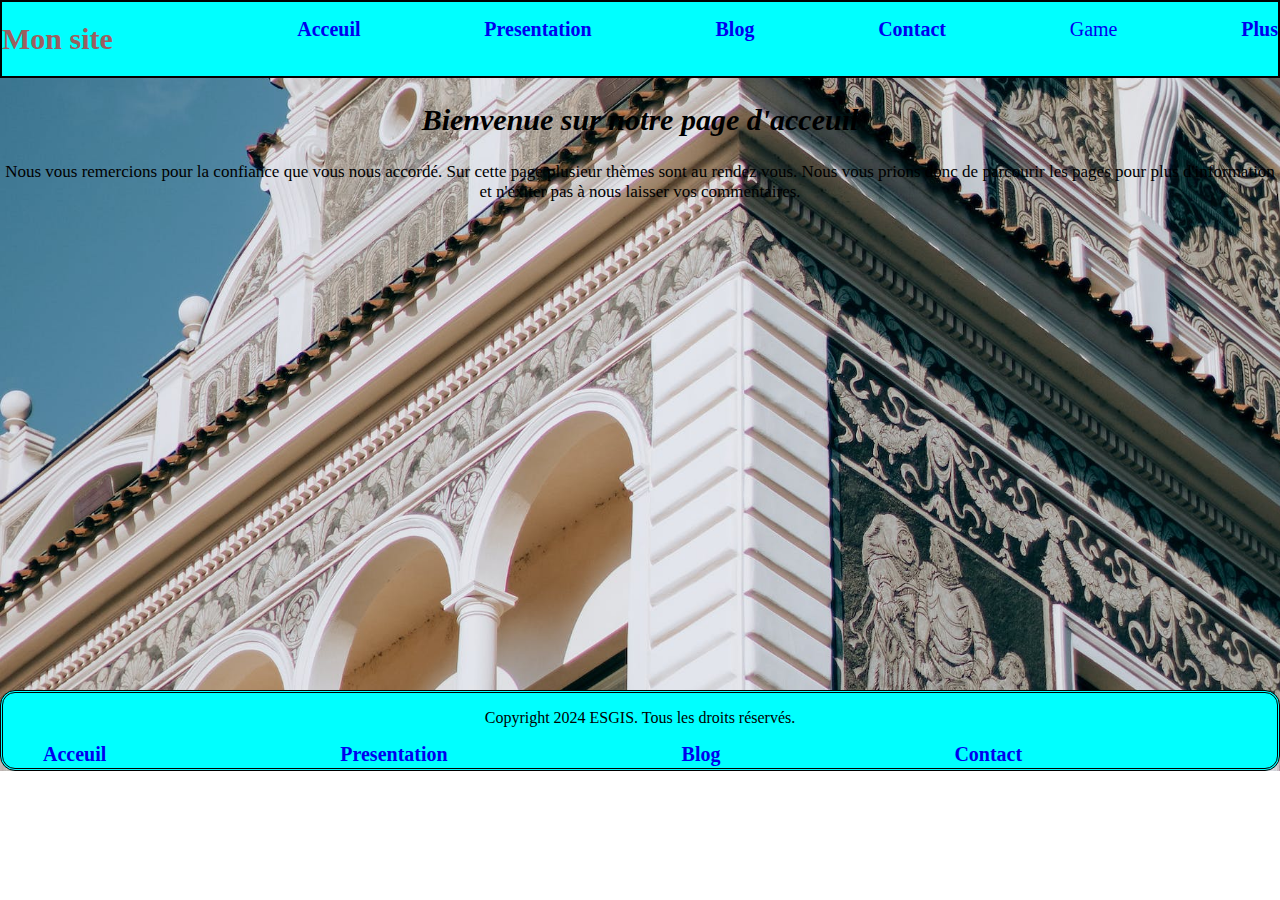
<file: index.html>
<!DOCTYPE html>
<html lang="fr">
<head>
    <meta charset="UTF-8">
    <meta name="viewport" content="width=device-width, initial-scale=1.0">
    <link rel="stylesheet" href="styles.css">
    <title>Acceuil</title>
</head>
<body>
    <header>
        <h1 id="logo"> Mon site</h1>
            <nav id="menu">
                <ul>
                    <li id="line"><a href="index.html">Acceuil</a></li>
                    <li id="line"><a href="Presentation.html">Presentation</a></li>
                    <li id="line"><a href="blog.html">Blog</a></li>
                    <li id="line"><a href="contact.html">Contact</a></li>
                    <li><a href="Jeux.html">Game</a></li>
                    <li id="line"><a href="Nouveau.html">Plus</a></li>

                </ul>
            </nav>
    </header>
    <main id="main1">
        <div>
            <h2 id="titreacceuil">Bienvenue sur notre page d'acceuil </h2>
        </div> 
            <p id="paracceuil"> Nous vous remercions pour la confiance que vous nous accordé. Sur cette page plusieur thèmes sont  au rendez vous. Nous vous prions donc de parcourir les pages pour plus d'information et n'exiter pas à nous laisser vos commentaires.
            </p>
        </div>
    </main>

    <footer>
        <p style="text-align: center;">Copyright 2024 ESGIS. Tous les droits réservés.</p>
        <div>
            <nav id="menu">
                <ul>
                    <li id="line"><a href="index.html">Acceuil</a></li>
                    <li id="line"><a href="Presentation.html">Presentation</a></li>
                    <li id="line"><a href="blog.html">Blog</a></li>
                    <li id="line"><a href="contact.html">Contact</a></li>
                </ul>
            </nav>
        </div>
    </footer>
</body>
</html>
</file>
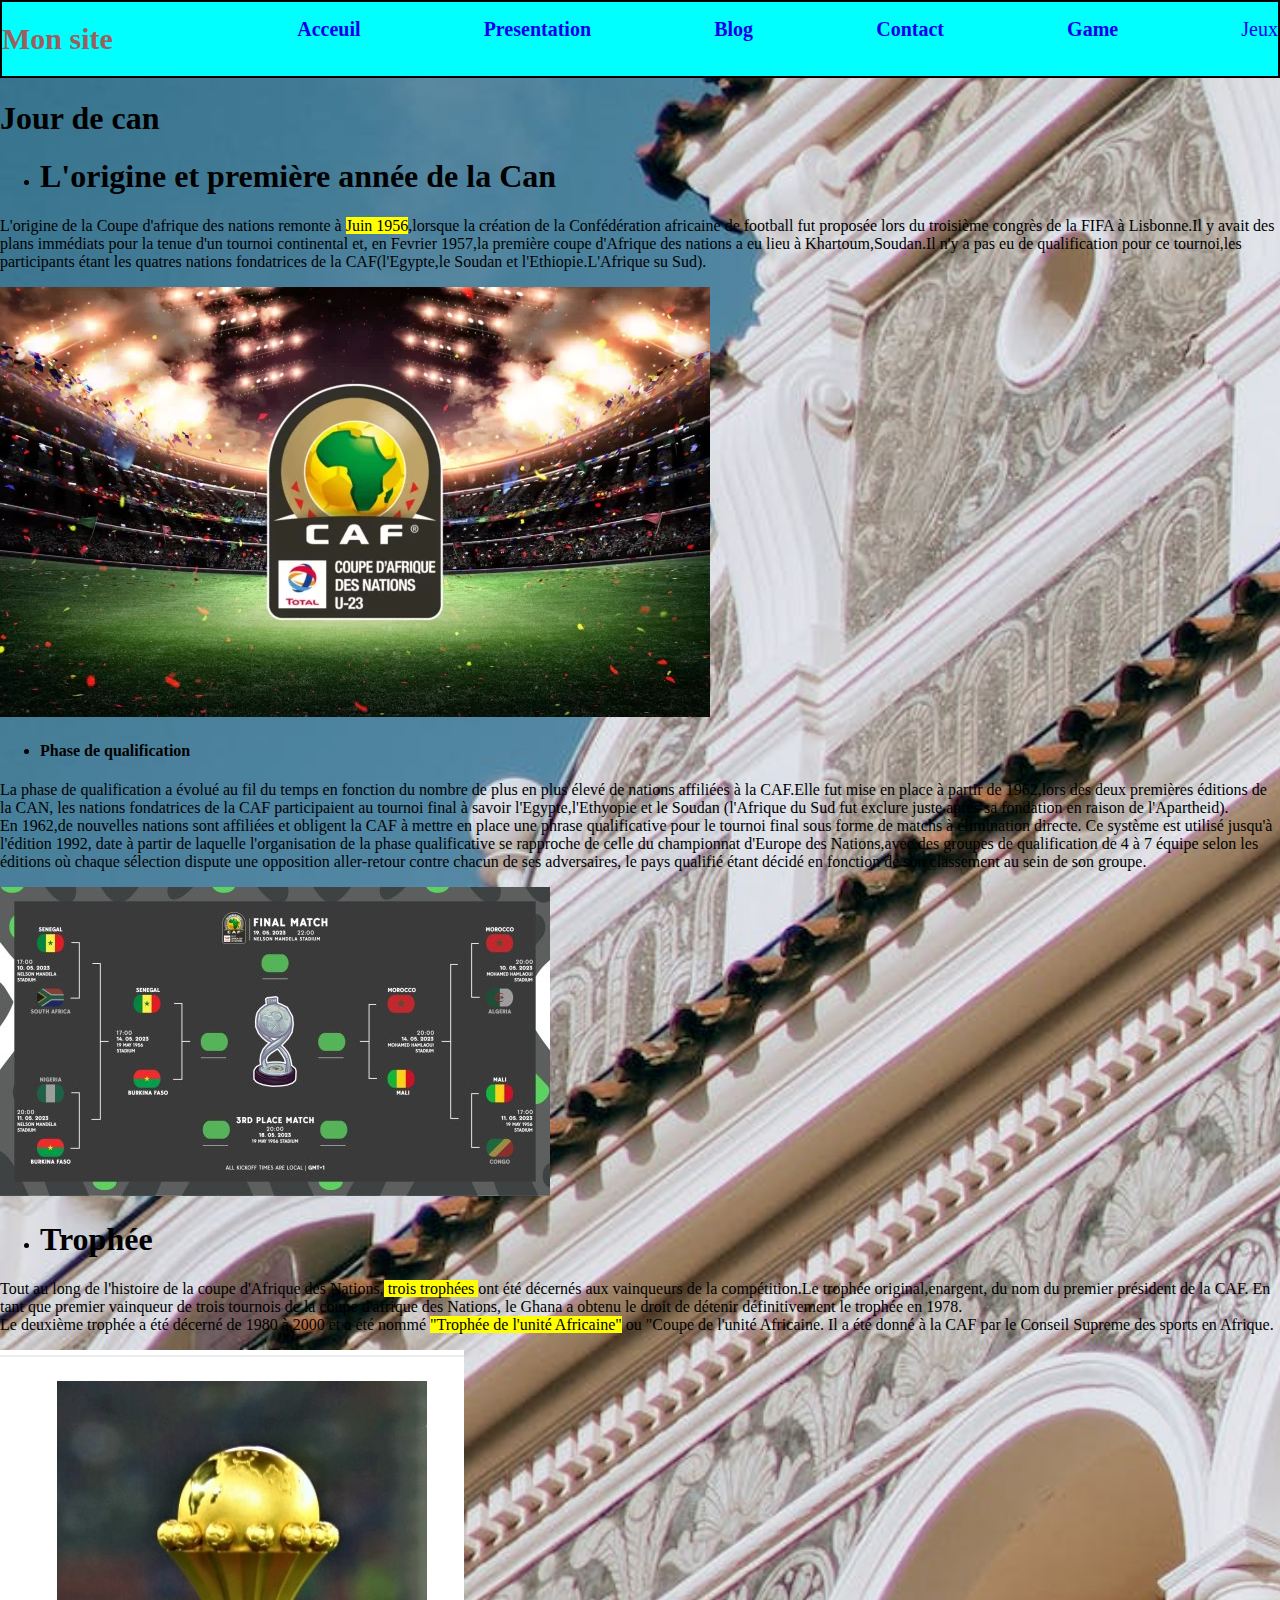
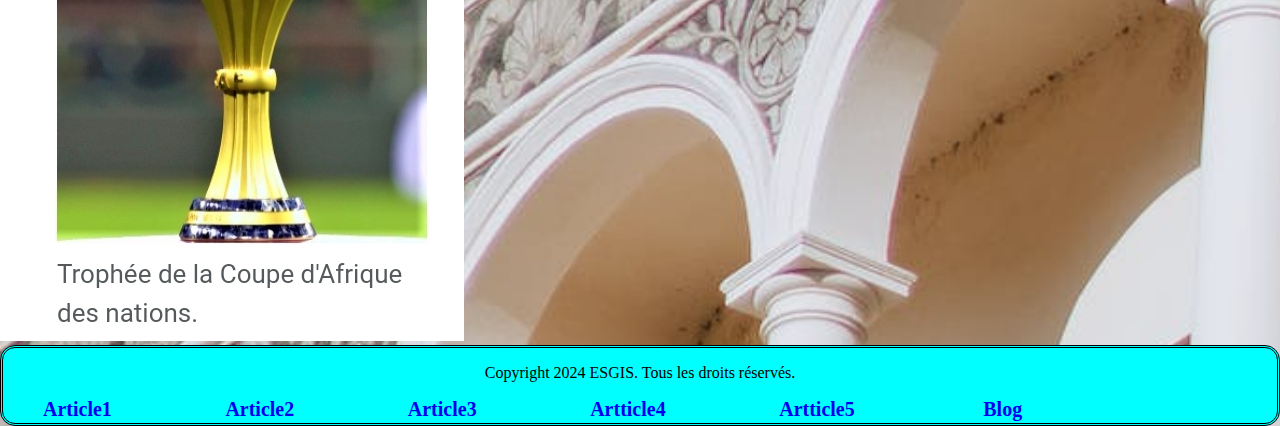
<file: article1.html>
<!DOCTYPE html>
<html lang="fr">
<head>
    <meta charset="UTF-8">
    <meta name="viewport" content="width=device-width, initial-scale=1.0">
    <link rel="stylesheet" href="styles.css">
    <title> Article1</title>
</head>
<body>
    <header>
        <h1 id="logo"> Mon site</h1>
            <nav id="menu">
                <ul>
                    <li id="line"><a href="index.html">Acceuil</a></li>
                    <li id="line"><a href="Presentation.html">Presentation</a></li>
                    <li id="line"><a href="blog.html">Blog</a></li>
                    <li id="line"><a href="contact.html">Contact</a></li>
                    <li id="line"><a href="Game.html">Game</a></li>
                    <li><a href="Jeux.html">Jeux</a></li>
                </ul>
            </nav>
    </header>
    <main>
        <div>
            <h1> Jour de can </h1>
        </div>
        <ul>
           <li> <h1>L'origine et première année de la Can</h1></li>
        </ul>
             <p > L'origine de la Coupe d'afrique des nations remonte à <mark> Juin 1956</mark>,lorsque la création de la Confédération africaine de football fut proposée lors du troisième congrès de la FIFA à Lisbonne.Il y avait des plans immédiats pour la tenue d'un tournoi continental et, en Fevrier 1957,la première coupe d'Afrique des nations a eu lieu à Khartoum,Soudan.Il n'y a pas eu de qualification pour ce tournoi,les participants étant les quatres nations fondatrices de la CAF(l'Egypte,le Soudan et l'Ethiopie.L'Afrique su Sud).</p>
                <img  src="Can.webp">
                    <ul>
                        <li><h4> Phase de qualification</h4></li>
                    </ul>
                         <p class="mo"> La phase de qualification a évolué au fil du temps en fonction du nombre de plus en plus élevé de nations affiliées à la CAF.Elle fut mise en place à partir de 1962,lors des deux premières éditions de la CAN, les nations fondatrices de la CAF participaient au tournoi final à savoir l'Egypte,l'Ethyopie et le Soudan (l'Afrique du Sud fut exclure juste après sa fondation en raison de l'Apartheid).<br>En 1962,de nouvelles nations sont affiliées et obligent la CAF à mettre en place une phrase qualificative pour le tournoi final sous forme de matchs à élimination directe. Ce système est utilisé jusqu'à l'édition 1992, date à partir de laquelle l'organisation de la phase qualificative se rapproche de celle du championnat d'Europe des Nations,avec des groupes de qualification de 4 à 7 équipe selon les éditions où chaque sélection dispute une opposition aller-retour contre chacun de ses adversaires, le pays qualifié étant décidé en fonction de son classement au sein de son groupe.</p>
                            <img src="photo.jpg" alt="">
        <ul>
            <li><h1>Trophée</h1></li>
        </ul>
            <p> Tout au long de l'histoire de la coupe d'Afrique des Nations,<mark> trois trophées </mark>ont été décernés aux vainqueurs de la compétition.Le trophée original,enargent, du nom du premier président de la CAF. En tant que premier vainqueur de trois tournois de la coupe d'afrique des Nations, le Ghana a obtenu le droit de détenir définitivement le trophée en 1978.<br>Le deuxième trophée a été décerné de 1980 à 2000 et a été nommé <mark>"Trophée de l'unité Africaine"</mark> ou "Coupe de l'unité Africaine. Il a été donné à la CAF par le Conseil Supreme des sports en Afrique.</p>
            <img  src="capture.jpg" alt="">
    </main>

    <footer>
        <p style="text-align: center;">Copyright 2024 ESGIS. Tous les droits réservés.</p>
        <div>
            <nav id="menu">
                <ul>
                    <li id="line" style="margin-right: 15px;"><a href="article1.html">Article1</a> </li>
                    <li id="line"style="margin-right: 15px;"><a href="article2.html">Article2</a></li>
                    <li id="line" style="margin-right: 15px;"><a href="article3.html">Article3</a></li>
                    <li id="line" style="margin-right: 15px;"><a href="article4.html">Artticle4</a></li>
                    <li id="line"style="margin-right: 15px;"><a href="article5.html">Artticle5</a></li>
                    <li id="line"style="margin-left: 15px;"><a href="blog.html">Blog</a></li>
                </ul>
            </nav>
        </div>
    </footer>
</body>
</html>
</file>
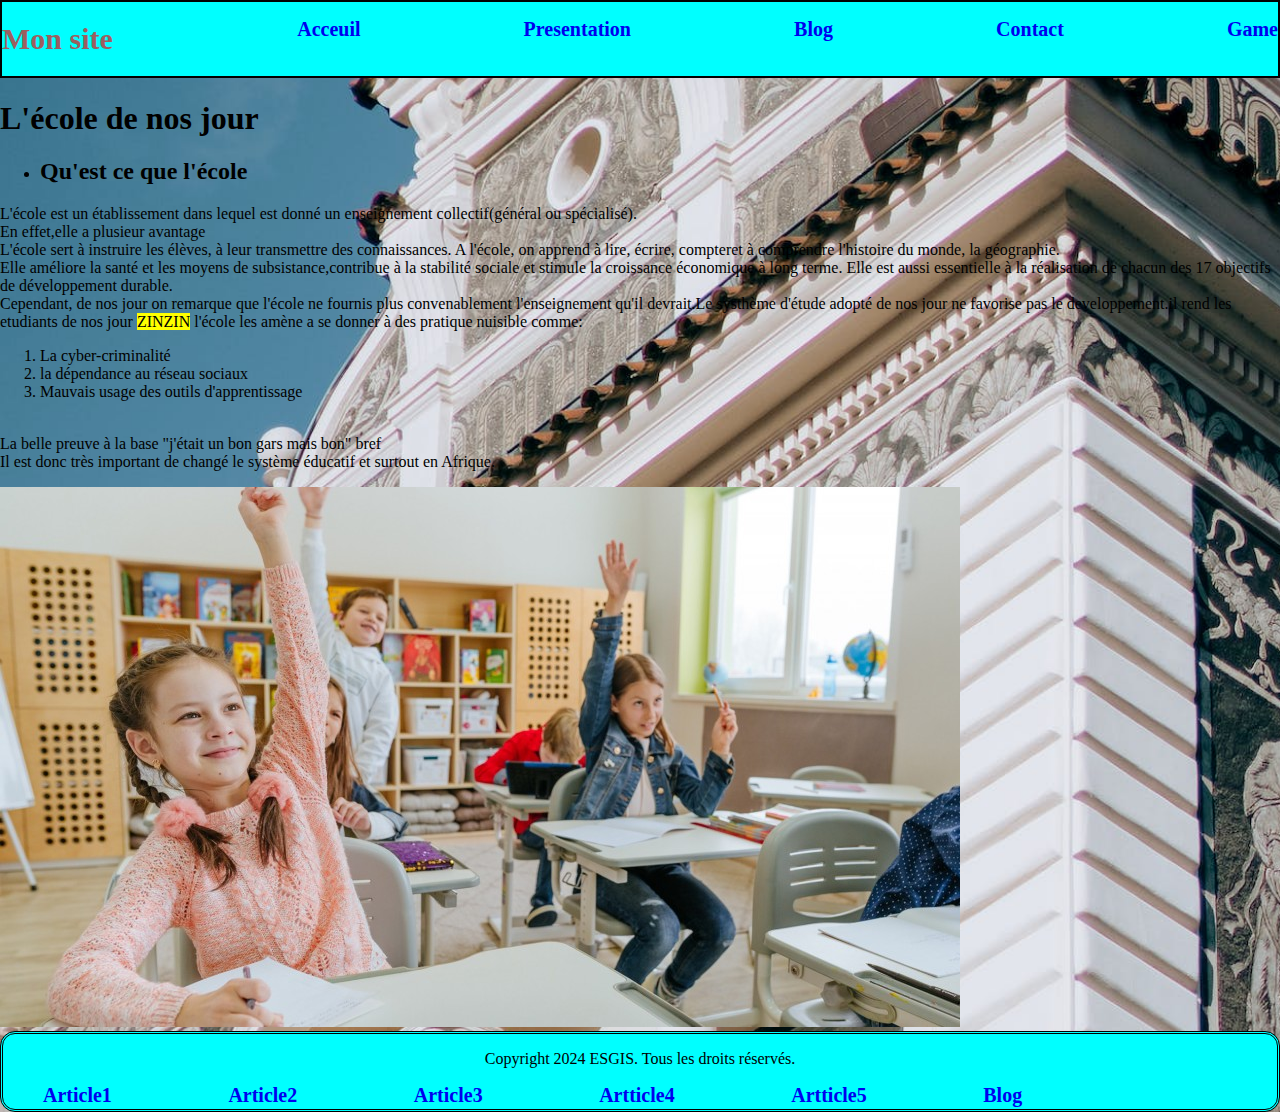
<file: article3.html>
<!DOCTYPE html>
<html lang="fr">
<head>
    <meta charset="UTF-8">
    <meta name="viewport" content="width=device-width, initial-scale=1.0">
    <link rel="stylesheet" href="styles.css">
    <title>Artticle3</title>
</head>
<body>
    <header>
        <h1 id="logo"> Mon site</h1>
            <nav id="menu">
                <ul>
                    <li id="line"><a href="index.html">Acceuil</a></li>
                    <li id="line"><a href="Presentation.html">Presentation</a></li>
                    <li id="line"><a href="blog.html">Blog</a></li>
                    <li id="line"><a href="contact.html">Contact</a></li>
                    <li id="line"><a href="Game.html">Game</a></li>
                </ul>
            </nav>
    </header>
    <main>
        <div>
            <h1>L'école de nos jour</h1>
        </div>
            <ul>
                <li><h2>Qu'est ce que l'école </h2></li>
            </ul>
<p>L'école est un établissement dans lequel est donné un enseignement collectif(général ou spécialisé).<br>
En effet,elle a plusieur avantage<br>L'école sert à instruire les élèves, à leur transmettre des connaissances. A l'école, on apprend à lire, écrire, compteret à comprendre l'histoire du monde, la géographie.<br> Elle améliore la santé et les moyens de subsistance,contribue à la stabilité sociale et stimule la croissance économique à long terme. Elle est aussi essentielle à la réalisation de chacun des 17 objectifs de développement durable.<br>Cependant, de nos jour on remarque que l'école ne fournis plus convenablement l'enseignement qu'il devrait.Le systhème d'étude adopté de nos jour ne favorise pas le developpement.il rend les etudiants de nos jour <mark>ZINZIN</mark> l'école les amène a se donner à des pratique nuisible comme:<br>
<ol>
    <li> La cyber-criminalité</li>
    <li> la dépendance au réseau sociaux</li>
    <li> Mauvais usage des outils d'apprentissage</li>
</ol><br> La belle preuve à la base "j'était un bon gars mais bon" bref <br>Il est donc très important de changé le système éducatif et surtout en Afrique.</p>
<img src="classe.jpg" alt="">
    </main>

    <footer>
        <p style="text-align: center;">Copyright 2024 ESGIS. Tous les droits réservés.</p>
        <div>
            <nav id="menu">
                <ul>
                    <li id="line"><a href="article1.html">Article1</a> </li>
                    <li id="line"><a href="article2.html">Article2</a></li>
                    <li id="line"><a href="article3.html">Article3</a></li>
                    <li id="line"><a href="article4.html">Artticle4</a></li>
                    <li id="line"><a href="article5.html">Artticle5</a></li>
                    <li id="line"><a href="blog.html">Blog</a></li>
                </ul>
            </nav>
        </div>
    </footer>
</body>
</html>
</file>
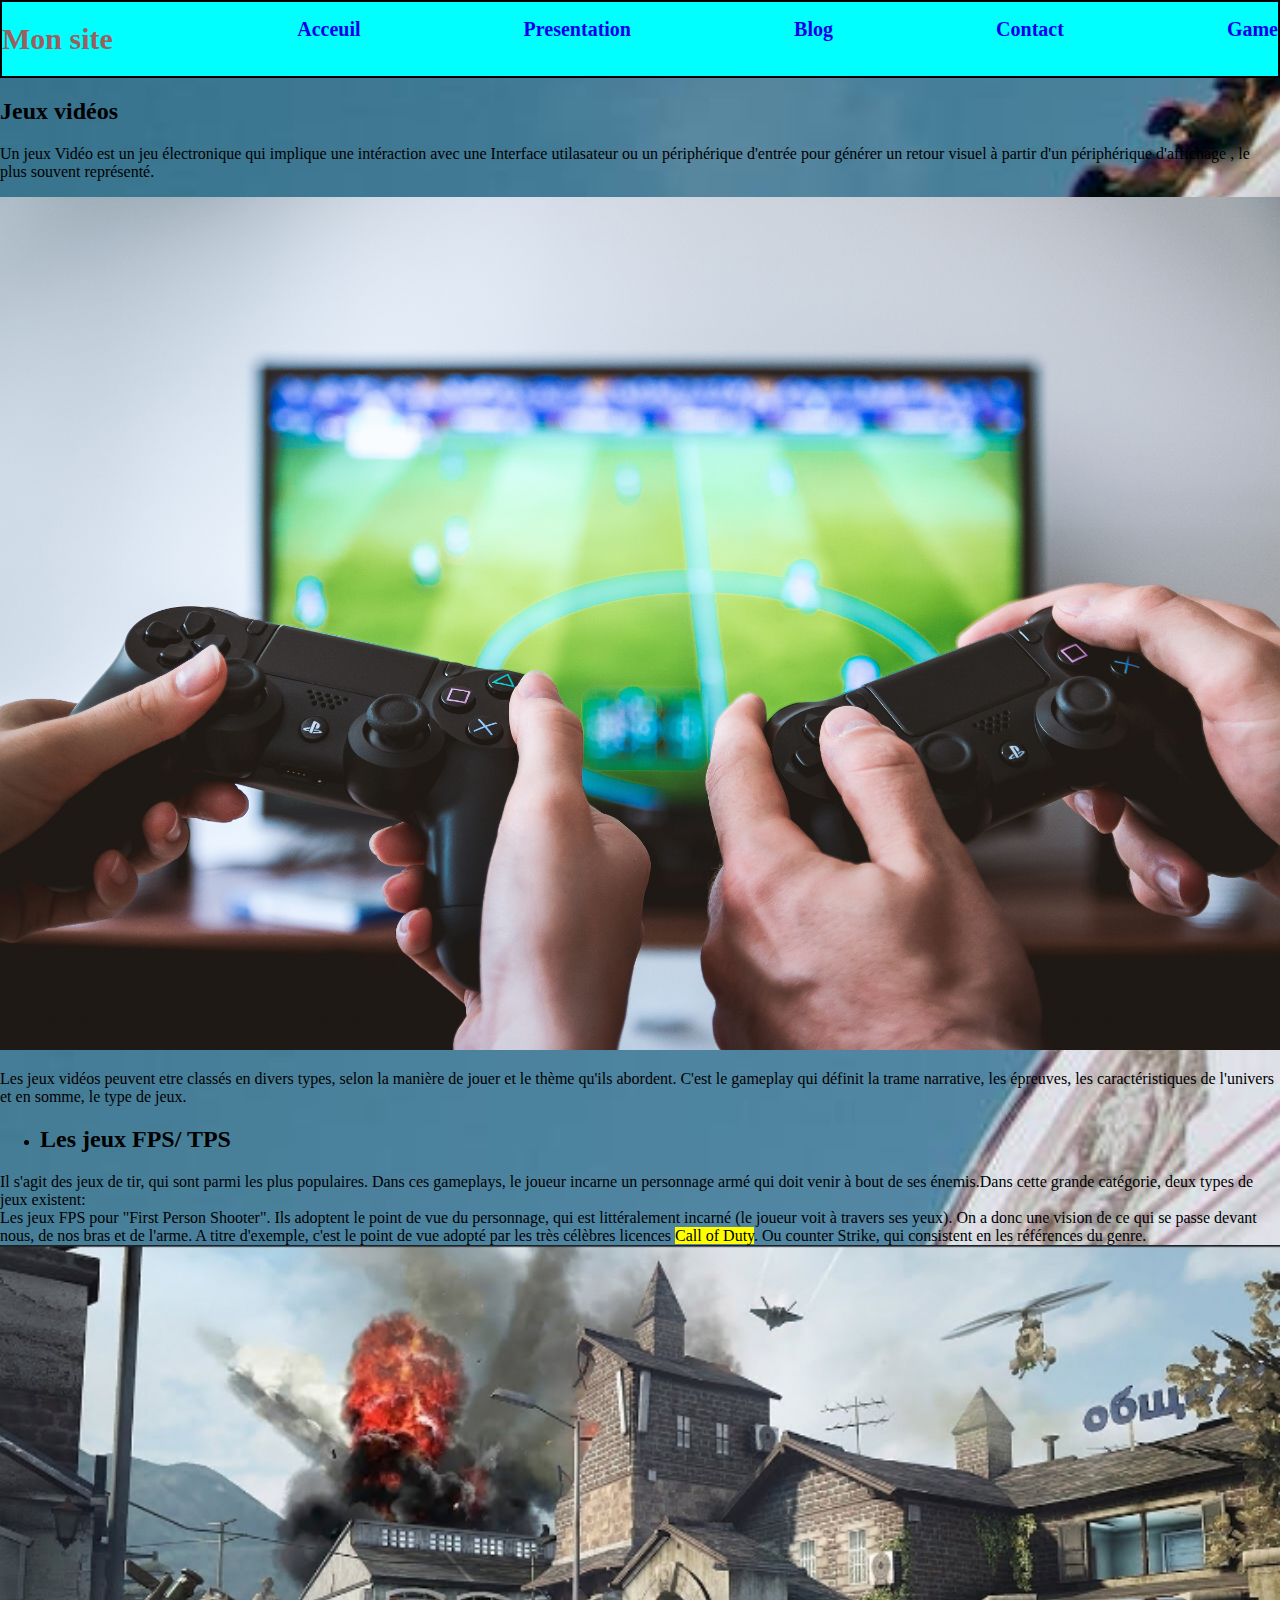
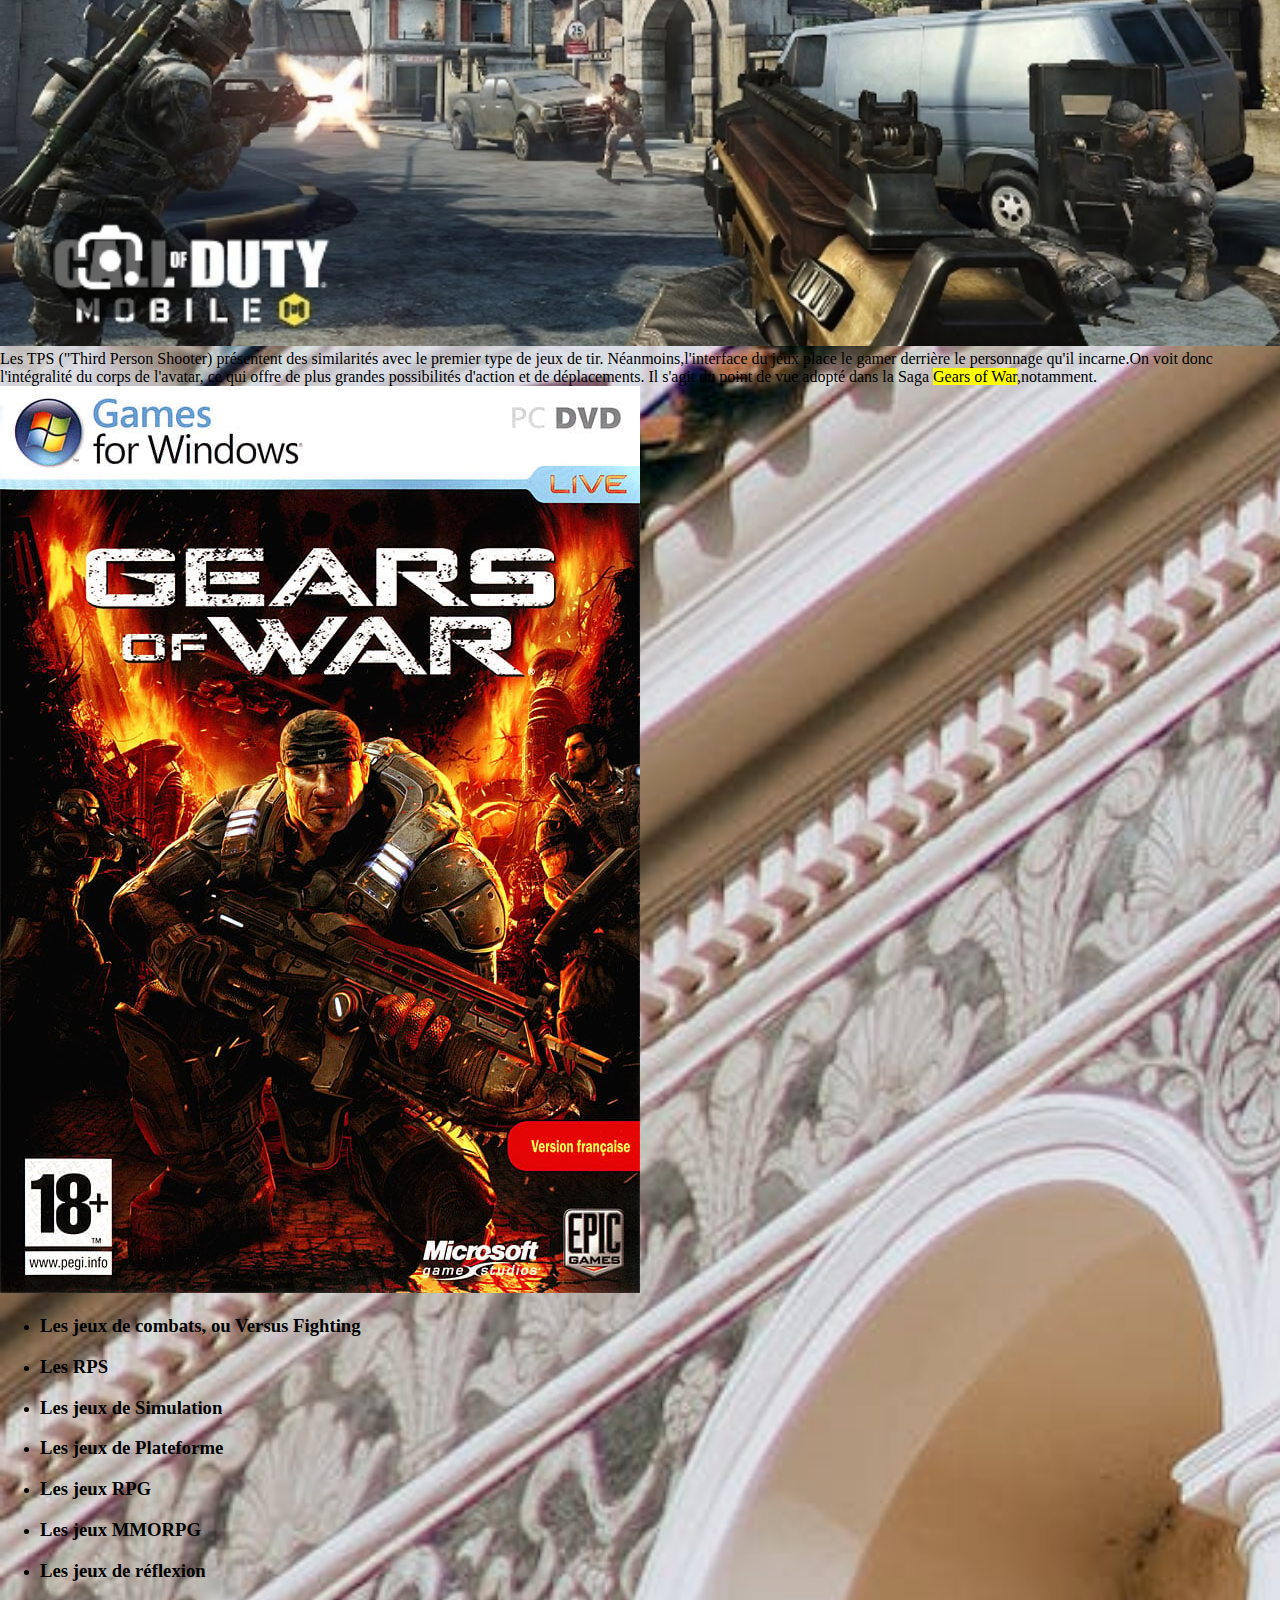
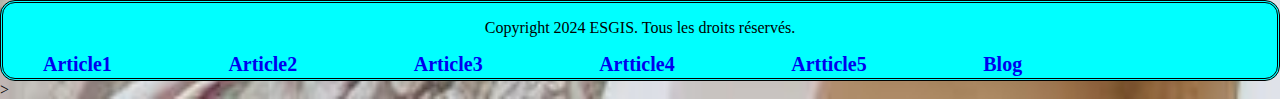
<file: article4.html>
<!DOCTYPE html>
<html lang="fr">
<head>
    <meta charset="UTF-8">
    <meta name="viewport" content="width=device-width, initial-scale=1.0">
    <link rel="stylesheet" href="styles.css">
    <title>>Artticle4</title>
</head>
<body>
    <header>
        <h1 id="logo"> Mon site</h1>
            <nav id="menu">
                <ul>
                    <li id="line"><a href="index.html">Acceuil</a></li>
                    <li id="line"><a href="Presentation.html">Presentation</a></li>
                    <li id="line"><a href="blog.html">Blog</a></li>
                    <li id="line"><a href="contact.html">Contact</a></li>
                    <li id="line"><a href="Game.html">Game</a></li>
                </ul>
            </nav>
    </header>
    <main>
        <div>
            <h2>Jeux vidéos</h2>
        </div>
       <p> Un jeux Vidéo est un jeu électronique qui implique une intéraction avec une Interface utilasateur ou un périphérique d'entrée pour générer un retour visuel à partir d'un périphérique d'affichage , le plus souvent représenté.</p>
       <img  src="Manette.jpg" alt="" style="width: 100%;">
       <p> Les jeux vidéos peuvent etre classés en divers types, selon la manière de jouer et le thème qu'ils abordent. C'est le gameplay qui définit la trame narrative, les épreuves, les caractéristiques de l'univers et en somme, le type de jeux.<br>
            <ul>
                <li><h2> Les jeux FPS/ TPS</h2></li>
            </ul>  Il s'agit des jeux de tir, qui sont parmi les plus populaires. Dans ces gameplays, le joueur incarne un personnage armé qui doit venir à bout de ses énemis.Dans cette grande catégorie, deux types de jeux existent: <br> 
        Les jeux FPS pour "First Person Shooter". Ils adoptent le point de vue du personnage, qui est littéralement incarné (le joueur voit à travers ses yeux). On a donc une vision de ce qui se passe devant nous, de nos bras et de l'arme. A titre d'exemple, c'est le point de vue adopté par les très célèbres licences <mark>Call of Duty</mark>. Ou counter Strike, qui consistent en les références du genre.<img src="call of.jpg" alt=""  style="width: 100%;"><br> Les TPS ("Third Person Shooter) présentent des similarités avec le premier type de jeux de tir. Néanmoins,l'interface du jeux place le gamer derrière le personnage qu'il incarne.On voit donc l'intégralité du corps de l'avatar, ce qui offre de plus grandes possibilités d'action et de déplacements. Il s'agit du point de vue adopté dans la Saga <mark>Gears of War</mark>,notamment.<img src="War.jpg" alt=""><br>
    <ul>
        <li><h3> Les jeux de combats, ou Versus Fighting</h2></li>
        <li><h3> Les RPS </h3></li>
        <li><h3>Les jeux de Simulation </h3></li>
        <li><h3> Les jeux de Plateforme</h3></li>
        <li><h3> Les jeux RPG </h3></li>
        <li><h3> Les jeux MMORPG</h3></li>
        <li><h3> Les jeux de réflexion </h3></li>
    </ul> </p>
    </main>

    <footer>
        <p style="text-align: center;">Copyright 2024 ESGIS. Tous les droits réservés.</p>
        <div>
            <nav id="menu">
                <ul>
                    <li id="line"><a href="article1.html">Article1</a> </li>
                    <li id="line"><a href="article2.html">Article2</a></li>
                    <li id="line"><a href="article3.html">Article3</a></li>
                    <li id="line"><a href="article4.html">Artticle4</a></li>
                    <li id="line"><a href="article5.html">Artticle5</a></li>
                    <li id="line"><a href="blog.html">Blog</a></li>
                </ul>
            </nav>
        </div>
    </footer>>
</body>
</html>
</file>
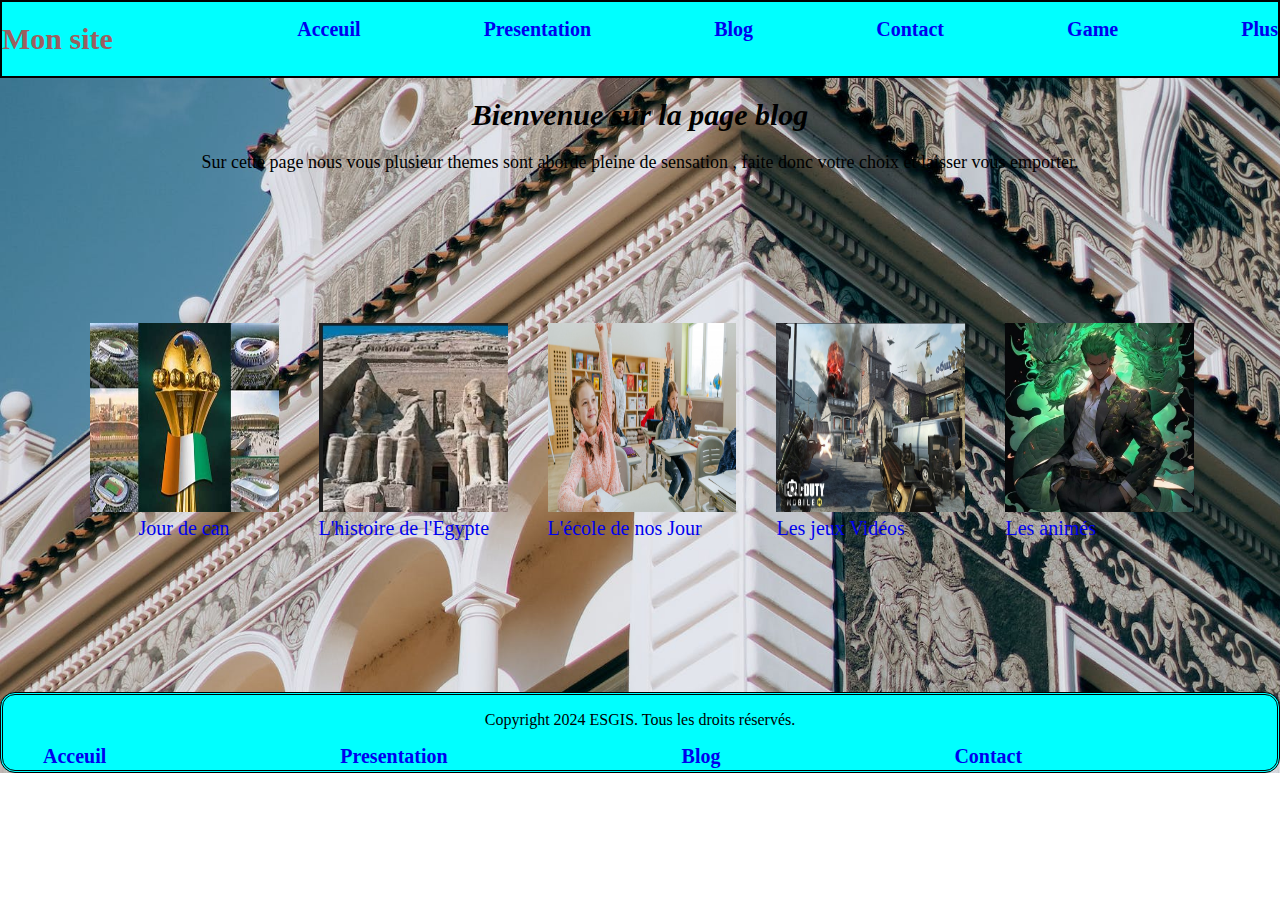
<file: blog.html>
<!DOCTYPE html>
<html lang="fr">
<head>
    <meta charset="UTF-8">
    <meta name="viewport" content="width=device-width, initial-scale=1.0">
    <link rel="stylesheet" href="styles.css">
    <title>Blog</title>
</head>
<body>
    <header>
        <h1 id="logo"> Mon site</h1>
            <nav id="menu">
                <ul>
                    <li id="line"><a href="index.html">Acceuil</a></li>
                    <li id="line"><a href="Presentation.html">Presentation</a></li>
                    <li id="line"><a href="blog.html">Blog</a></li>
                    <li id="line"><a href="contact.html">Contact</a></li>
                    <li id="line"><a href="Game.html">Game</a></li>
                    <li id="line"><a href="Nouveau.html">Plus</a></li>
                </ul>
            </nav>
    </header>
    <main id="main3">
        <h1 id="h1blog"> Bienvenue sur la page blog</h1> 
        <p id="phraseblog"> Sur cette page nous vous plusieur themes sont abordé pleine de sensation , faite donc votre choix et laisser vous emporter.</p>
    <nav id="blog">
        <div style="margin-right: 40px;">
            <a href="article1.html"><img src="Can 2.jpg" alt="" style="width: 5cm; height: 5cm;" ></a>
        <div style="text-align: center;">
            <a href="article1.html">Jour de can</a>
        </div>
        </div>

        <div style="margin-right: 40px;">
        <a href="article2.html"><img src="phot.jpg" alt="" style=" width: 5cm; height: 5cm;" ></a>
        <div>
            <a href="article2.html"> L'histoire de l'Egypte </a>
        </div>
        </div>
        <div style="margin-right: 40px;">
            <a href="article3.html"><img src="classe.jpg" alt="" style="width: 5cm; height: 5cm;"></a>
            <div>
                <a href="article3.html"> L'école de nos Jour</a>
            </div>
        </div>
            <div style="margin-right: 40px;">
            <a href="article4.html"><img src="call of.jpg" alt="" style="width: 5cm;height: 5cm;"></a>
            <div>
                <a href="article4.html"> Les jeux Vidéos</a>
            </div>
        </div>
        <div style="margin-right: 40px;">
            <a href="article5.html"><img src="IMG_20231017_210827_349.jpg" alt="" style="width: 5cm; height:5cm;"></a>
            <div>
                <a href="article5.html">Les animés</a>
            </div>       
        </div>
    </nav>
    </main>
    <footer>
        <p style="text-align: center;">Copyright 2024 ESGIS. Tous les droits réservés.</p>
        <div>
            <nav id="menu">
                <ul>
                    <li id="line"><a href="index.html">Acceuil</a></li>
                    <li id="line"><a href="Presentation.html">Presentation</a></li>
                    <li id="line"><a href="blog.html">Blog</a></li>
                    <li id="line"><a href="contact.html">Contact</a></li>
                </ul>
            </nav>
        </div>
    </footer>
</body>
</html>
</file>
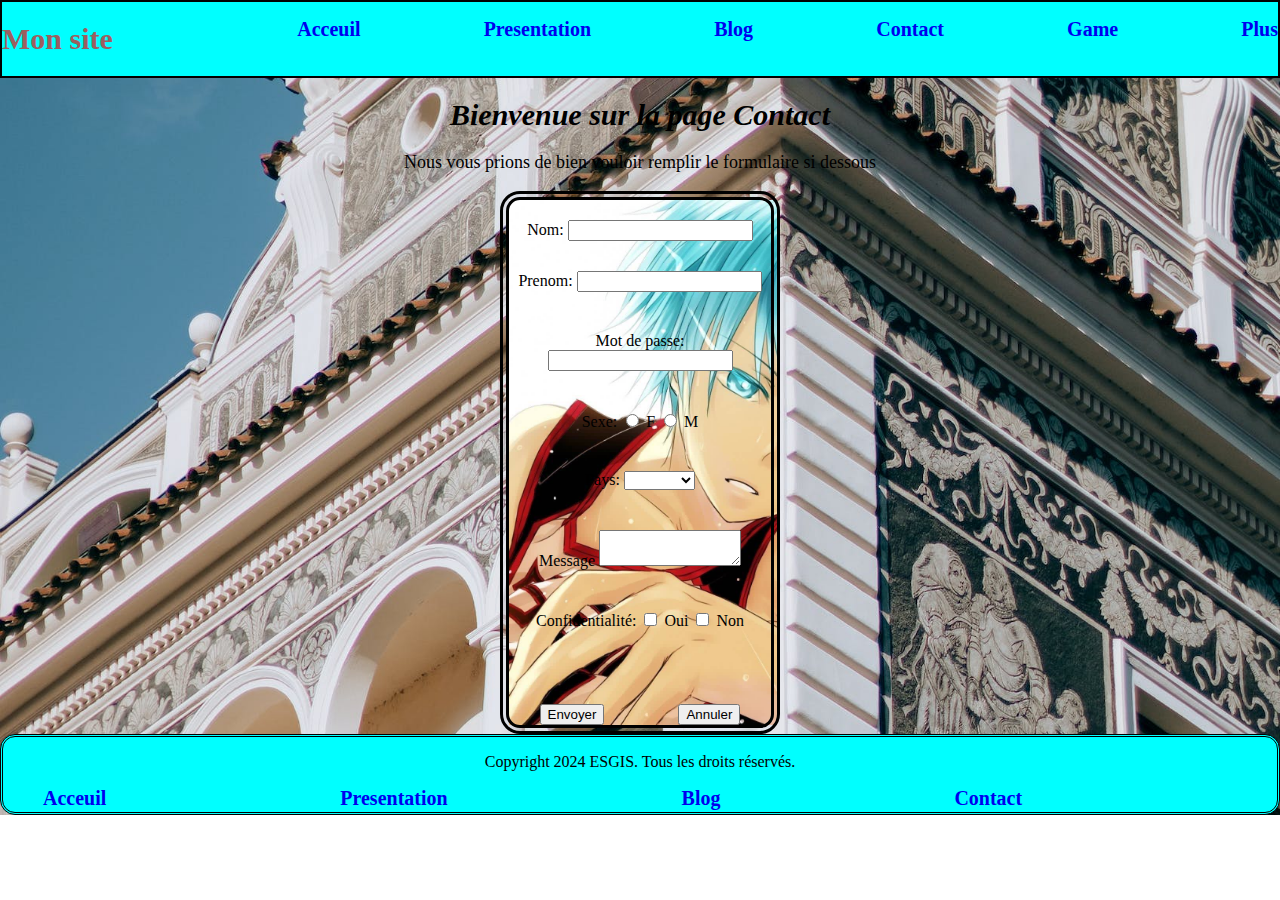
<file: contact.html>
<!DOCTYPE html>
<html lang="fr">
<head>
    <meta charset="UTF-8">
    <meta name="viewport" content="width=device-width, initial-scale=1.0">
    <link rel="stylesheet" href="styles.css">
    <title>Contact</title>
</head>
<body>
    <header>
        <h1 id="logo"> Mon site</h1>
            <nav id="menu">
                <ul>
                    <li id="line"><a href="index.html">Acceuil</a></li>
                    <li id="line"><a href="Presentation.html">Presentation</a></li>
                    <li id="line"><a href="blog.html">Blog</a></li>
                    <li id="line"><a href="contact.html">Contact</a></li>
                    <li id="line"><a href="Game.html">Game</a></li>
                    <li id="line"><a href="Nouveau.html">Plus</a></li>
                </ul>
            </nav>
    </header>
    <main>
        <h1 id="h1contact"> Bienvenue sur la page Contact</h1>
        <p id="phrasecontact"> Nous vous prions de bien vouloir remplir le formulaire si dessous</p>
    <div id="formulaire">
        <div id="marge0">
            <label for="Nom"> Nom:</label>
            <input type="text" name="" id="Nom"  required> 
        </div>
        <div id="marge1">
            <label for="prenom"> Prenom:</label>
            <input type="text" name="" id="prenom"  required> 
        </div>
        <div  id="marge2">
            <label for="pass"> Mot de passe:</label>
            <input type="password" name="" id="pass"  required>
        </div>
        <div  id="marge3">
            <label for="sex"> Sexe:</label>
            <input type="radio" name="choice" id="sex" value="feminin" required> F
            <input type="radio" name="choice" id="sex" value="masculin"  required> M
        </div>
       
        <div id="marge4"><label for="pays"> Pays:</label>
            <select name="" id="pays">
                <optgroup label="Afrique">
                    <option value=""></option>
                    <option value="Togo"> Togo</option>
                    <option value="Benin"> Benin</option>
                    <option value="Niger"> Niger</option>
                </optgroup  required>
            </select ></div>
           <div id="marge5"><label for="message"> Message</label>
            <textarea name="message" id="messsage" cols="15" rows="00"  required></textarea></div>
            <div id="marge6">
               <label for="confidentialite"> Confidentialité:</label>
                <input type="checkbox" id="confidentialite" name="choice"  required> Oui
                <input type="checkbox" id="confidentialite" name="choice"  required> Non</div> <br> <br> <br>
           <div id="marge7"> <span id="marge7-1"><input type="submit" value="Envoyer" > </span>       
            <span id="marge7-2"><input type="submit" value="Annuler" required></span></div>
        
</div>
    </main>

    <footer>
        <p style="text-align: center;">Copyright 2024 ESGIS. Tous les droits réservés.</p>
        <div>
            <nav id="menu">
                <ul>
                    <li id="line"><a href="index.html">Acceuil</a></li>
                    <li id="line"><a href="Presentation.html">Presentation</a></li>
                    <li id="line"><a href="blog.html">Blog</a></li>
                    <li id="line"><a href="contact.html">Contact</a></li>
                </ul>
            </nav>
        </div>
    </footer>
</body>
</html>
</file>
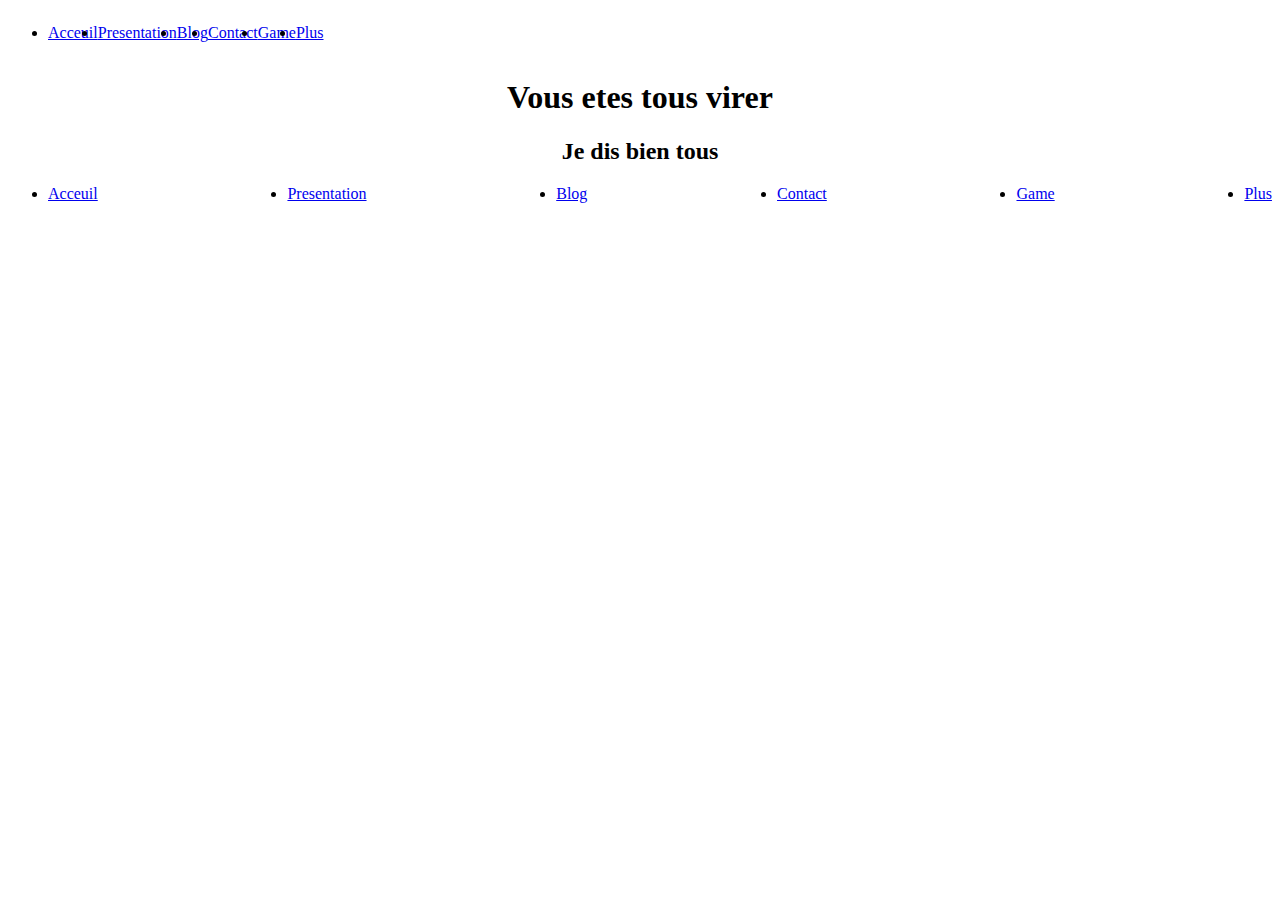
<file: Nouveau.html>
<!DOCTYPE html>
<html lang="fr">
<head>
    <meta charset="UTF-8">
    <meta name="viewport" content="width=device-width, initial-scale=1.0">
    <link rel="stylesheet" href="styless.css">
    <title>Document</title>
</head>
<body>
    <header>
            <nav id="menu">
                <ul>
                    <li id="line"><a href="index.html">Acceuil</a></li>
                    <li id="line"><a href="Presentation.html">Presentation</a></li>
                    <li id="line"><a href="blog.html">Blog</a></li>
                    <li id="line"><a href="contact.html">Contact</a></li>
                    <li><a href="Jeux.html">Game</a></li>
                    <li id="line"><a href="Nouveau.html">Plus</a></li>
                </ul>
            </nav>
    </header>
    <main>
<h1>Vous etes tous virer</h1>
<h2>Je dis bien tous</h2>
    </main>
    <footer> 
        <nav id="menu">
            <ul>
                <li id="line"><a href="index.html">Acceuil</a></li>
                <li id="line"><a href="Presentation.html">Presentation</a></li>
                <li id="line"><a href="blog.html">Blog</a></li>
                <li id="line"><a href="contact.html">Contact</a></li>
                <li><a href="Jeux.html">Game</a></li>
                <li id="line"><a href="Nouveau.html">Plus</a></li>
            </ul>
        </nav>
    </footer>
</body>
</html>
</file>
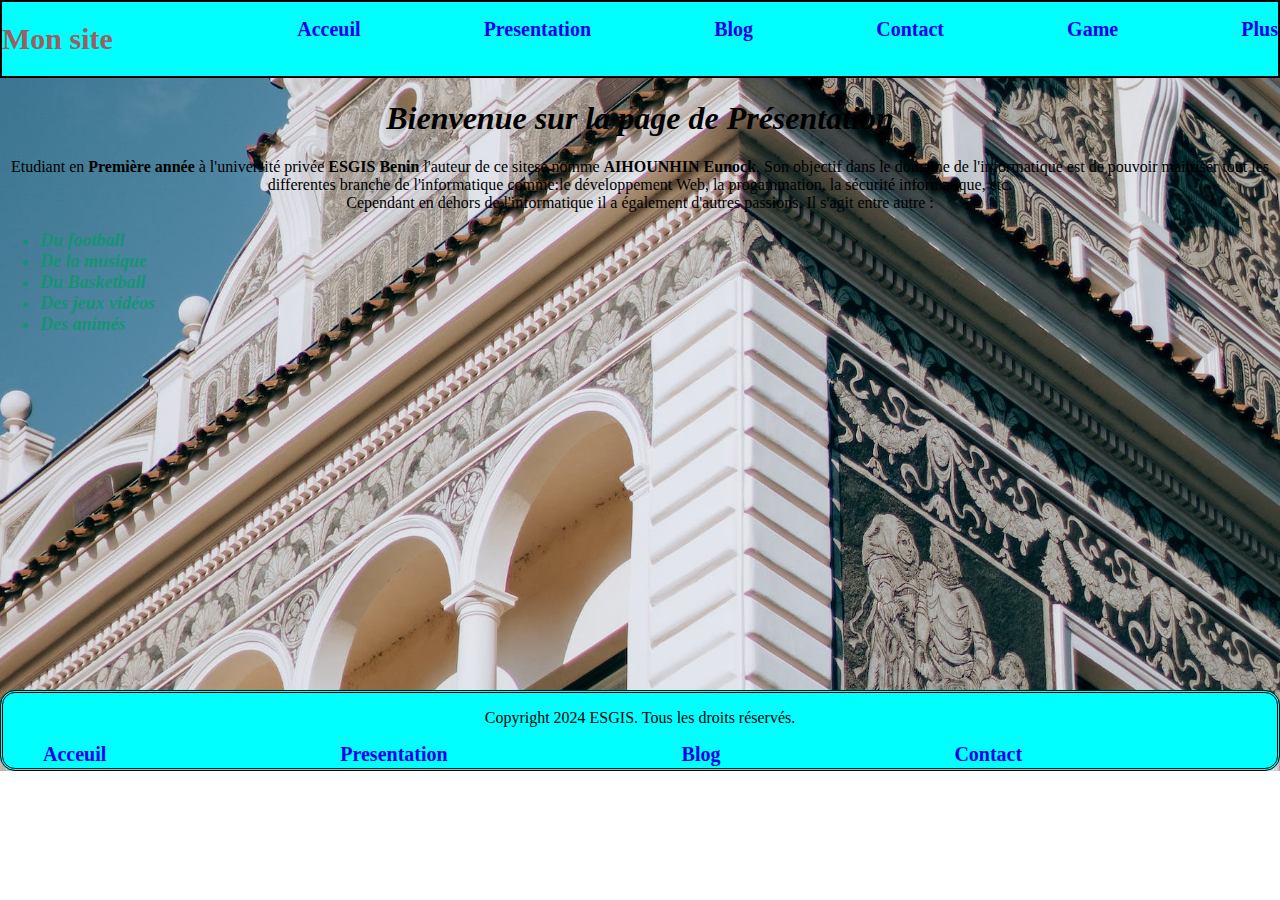
<file: presentation.html>
<!DOCTYPE html>
<html lang="fr">
<head>
    <meta charset="UTF-8">
    <meta name="viewport" content="width=device-width, initial-scale=1.0">
    <link rel="stylesheet" href="styles.css">
    <title>Presentation</title>
</head>
<body>
    <header>
        <h1 id="logo"> Mon site</h1>
            <nav id="menu">
                <ul>
                    <li id="line"><a href="index.html">Acceuil</a></li>
                    <li id="line"><a href="Presentation.html">Presentation</a></li>
                    <li id="line"><a href="blog.html">Blog</a></li>
                    <li id="line"><a href="contact.html">Contact</a></li>
                    <li id="line"><a href="Game.html">Game</a></li>
                    <li id="line"><a href="Nouveau.html">Plus</a></li>
                </ul>
            </nav>
    </header>
    <main id="main2">
            <h1 id="h1presentation"> Bienvenue sur la page de Présentation</h2>
        <div >
            <p id="phraseprésentation"> Etudiant en <strong>Première année </strong> à l'université privée <strong>ESGIS Benin</strong> l'auteur de ce sitese nomme <Strong>AIHOUNHIN Eunock</Strong>. Son objectif dans le domaine de l'informatique est de pouvoir maitriser tout les differentes branche de l'informatique comme:le développement Web, la progammation, la sécurité informatique, etc. <br>Cependant en dehors de l'informatique il a également d'autres passions. Il s'agit entre autre :  
            <ul id="listepresentation">
                <li> Du football</li>
                <li> De la musique</li>
                <li> Du Basketball</li>
                <li> Des jeux vidéos </li>
                <li> Des animés</li>
            </ul></p>
        </div>
    </main>

    <footer>
        <p style="text-align: center;">Copyright 2024 ESGIS. Tous les droits réservés.</p>
        <div>
            <nav id="menu">
                <ul>
                    <li id="line"><a href="index.html">Acceuil</a></li>
                    <li id="line"><a href="Presentation.html">Presentation</a></li>
                    <li id="line"><a href="blog.html">Blog</a></li>
                    <li id="line"><a href="contact.html">Contact</a></li>
                </ul>
            </nav>
        </div>
    </footer>
</body>
</html>
</file>
<file: styles.css>
nav ul{
    list-style-type: none;
    display: flex;
    justify-content: space-between;
}
nav{
    width: 80%;
}
a{
    text-decoration: none;
    font-size: 20px;
}
a:hover{
    color: yellowgreen;
    border: 2px solid yellowgreen;
    border-style: solid;
    border-width: 2px;
    border-radius: 10px;
}
body{
    margin: 0%;
    background-image: url();
    background-size: cover;
}
header{
    display: flex;
    border: 2px solid black ;
    justify-content: space-between;
    background-color: aqua;
}
#logo{
    width: 20%;
    color: rgb(156, 95, 95);
    font-size: 30px;
}
#line{
    font-weight: bold;
}
footer{
    border-width: 3px;
    border-style: double;
    border-top-left-radius: 15px;
    border-top-right-radius: 15px;
    border-bottom-left-radius: 15px;
    border-bottom-right-radius: 15px;
    height: 50px;
    background-color: aqua;
    padding-bottom: 25px;
}
#paracceuil{
    text-align: center;
    font-size: 17px;
    font-style: normal;
}
#titreacceuil{
    text-align: center;
    font-style: italic;
    font-size: 30px;
}
#phraseprésentation{
    font-style: normal;
    font-weight: 100px;
    text-align: center;
}
#listepresentation{
    color: rgba(8, 152, 106, 0.814);
    font-style: oblique;
    font-weight: bold;
    font-size: large;
}
#h1presentation{
    text-align: center;
    font-style: oblique;
}
#h1blog{
    font-style: italic;
    text-align: center;
    font-size: 30px;
}
#phraseblog{
    text-align: center;
    font-size: 18px;
    font-style: normal;
}
#h1contact{
    font-style: italic;
    text-align: center;
    font-size: 30px;
}
#phrasecontact{
    text-align: center;
    font-size: 18px;
    font-style: normal;
}
#formulaire{
    border-width: 9px;
    border-style: double;
    border-color: black;
    border-top-left-radius: 20px;
    border-bottom-right-radius: 20px;
    border-top-right-radius: 20px;
    border-bottom-left-radius: 20px;
    text-align: center;
    background-image: url(Image.jpg);
    background-repeat: no-repeat;
    background-size: cover;
    margin-left:500px;
    margin-right:500px;
}
#marge0{
    margin-top: 20px;
    margin-bottom: 20px;
}
#marge1{
    margin-top: 30px;
    margin-bottom: 20px;
}
#marge2{
    margin-top: 40px;
    margin-bottom: 20px;
}
#marge3{
    margin-top: 40px;
    margin-bottom: 20px;
}
#marge4{
    margin-top: 40px;
    margin-bottom: 20px;
}
#marge5{
    margin-top: 40px;
    margin-bottom: 20px;
}
#marge6{
    margin-top: 40px;
    margin-bottom: 20px;
}
#marge7-1{
    margin-right: 40px;
}
#marge7-2{
    margin-left: 30px;
}
#main1{
    margin-bottom: 488px;
}
#main2{
    margin-bottom: 355px;
}
#main3{
    margin-bottom: 152px;
}
#blog{
    display: flex;
    margin-left: 150px;
    justify-content: center;
    margin-top: 150px;
}
body{
    background-image: url(pexel2.jpeg);
    background-position: left;
    background-repeat: no-repeat;
    background-size: cover;
}
</file>
<file: styless.css>
header{
    display: flex;
    justify-content: space-between;
}
nav ul {
    display: flex;
    justify-content: space-between;
}
h1,h2{
    text-align: center;
}
</file>
